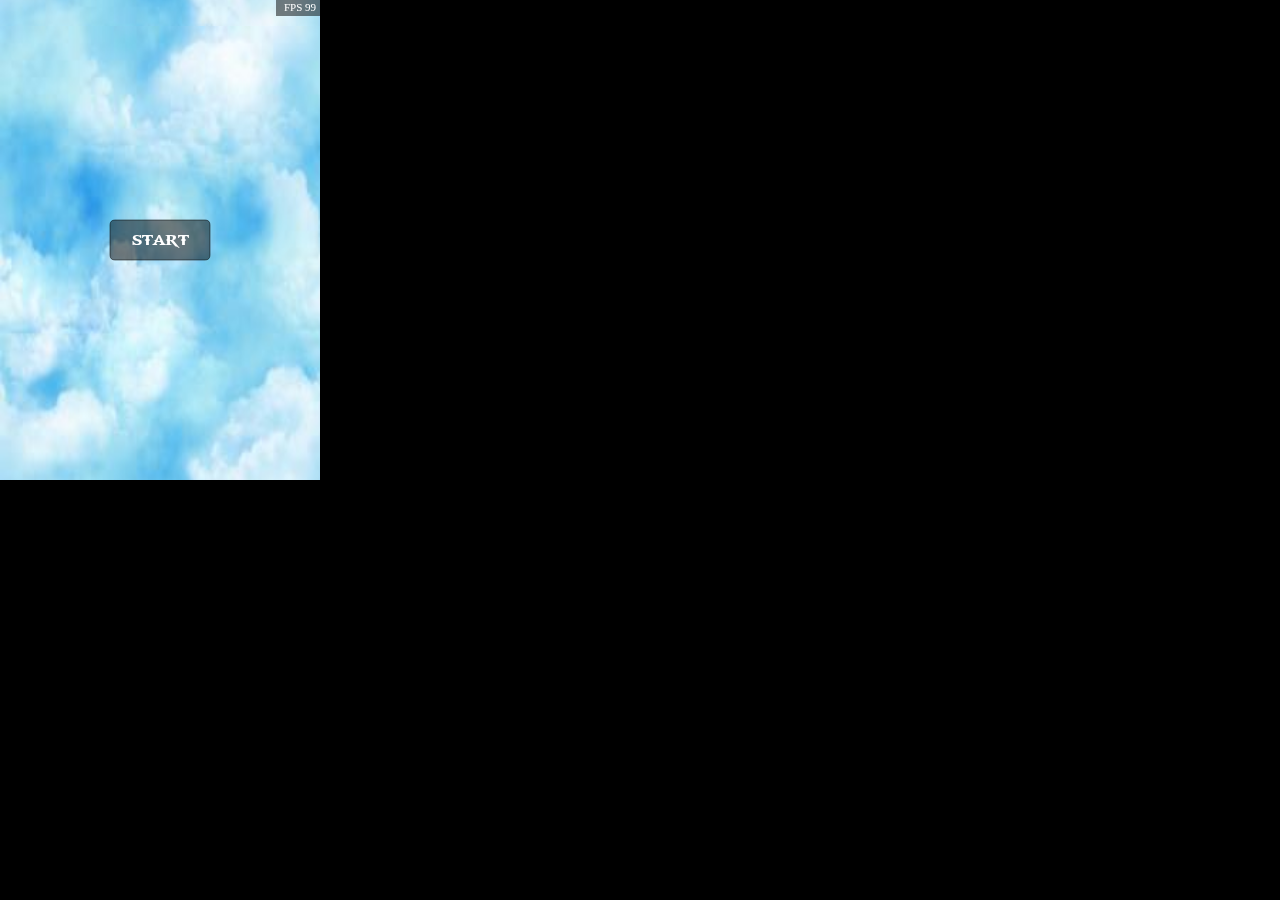
<file: index.html>
<!DOCTYPE html>
<html>
	<head>

		<!--<link rel='stylesheet/less' type='text/css' href='less/style.less'>
		<script src='less/less.js' type='text/javascript'></script>-->

		<style>
			html {
			-webkit-touch-callout: none;
			-webkit-tap-highlight-color: rgba(0, 0, 0, 0);
			-webkit-text-size-adjust: none;
			-webkit-user-select: none;
			-webkit-user-drag: none;
			-webkit-box-sizing: border-box;
			}

			body {
			margin: 0 0;
			padding: 0 0;
			background: #000;

			font-family: Verdana-Bold, HelveticaNeue-Bold, AlterEgo, Dear-Survivor;
			font-size: 11px;
			text-align: center;
			color: #fff;

			position: absolute;
			left: 0; top: 0;
			}

			div {
			-webkit-box-sizing: border-box;
			}

			input, textarea {
			-webkit-user-select: text;
			}


			@font-face { font-family: Stencil; src: url('assets/fonts/godofwar.ttf'); }
		</style>

		<script>
			// to load index.js (that is the first game file loaded on native) when document is ready
			window.onload = function () {
				var fileref = document.createElement('script');
				fileref.setAttribute('type','text/javascript');
				fileref.setAttribute('src', 'index.js' + '?update=' + Math.random());
				document.getElementsByTagName('head')[0].appendChild(fileref);
			}
		</script>

	</head>

	<body>
	</body>
</html>
</file>
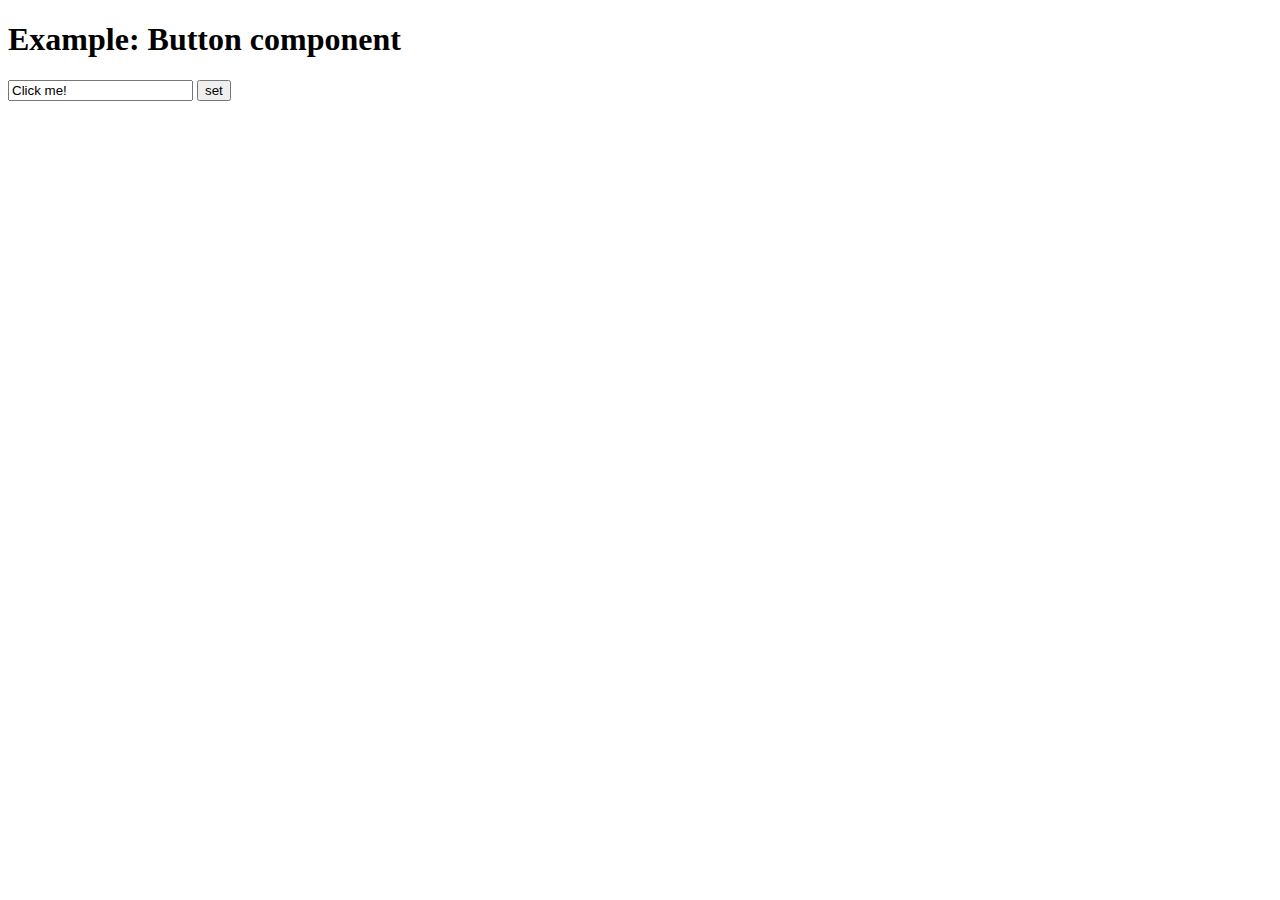
<file: frontend/wui/components/Button/example.html>
<!DOCTYPE html>
<html>
<head>
	<script src="../../../events/EventEmitter.js"></script>
	<script src="../../core/script.js"></script>
	<script src="../../core/Dom/script.js"></script>
	<script src="../../behaviors/button/script.js"></script>
	<script src="./script.js"></script>
	<link rel="stylesheet" type="text/css" href="./style.css"></link>
	<style type="text/css">
		body { -webkit-user-select: none; -webkit-user-drag: none; }
		input, textarea { -webkit-user-select: text; }
	</style>
</head>
<body>

<h1>Example: Button component</h1>

<form>
	<input type="text" name="caption" value="Click me!">
	<input type="submit" value="set">
</form>

<div id="workspace"></div>
<div id="state"></div>

<script type="text/javascript">

(function () {
	var workspace = document.getElementById('workspace');
	var state = document.getElementById('state');
	var form = document.forms[0];
	var btn;

	form.onsubmit = function () {
		if (btn) {
			btn.destroy();
		}

		btn = new window.wui.components.Button(form.caption.value);

		btn.on('tapstart', function () {
			state.innerText = 'tapping begins';
		});

		btn.on('tapcancel', function () {
			state.innerText = 'tapping cancelled';
		});

		btn.on('tap', function () {
			state.innerText = 'tap success!';
		});

		workspace.appendChild(btn.rootElement);

		return false;
	};
}());

</script>

</body>
</html>
</file>
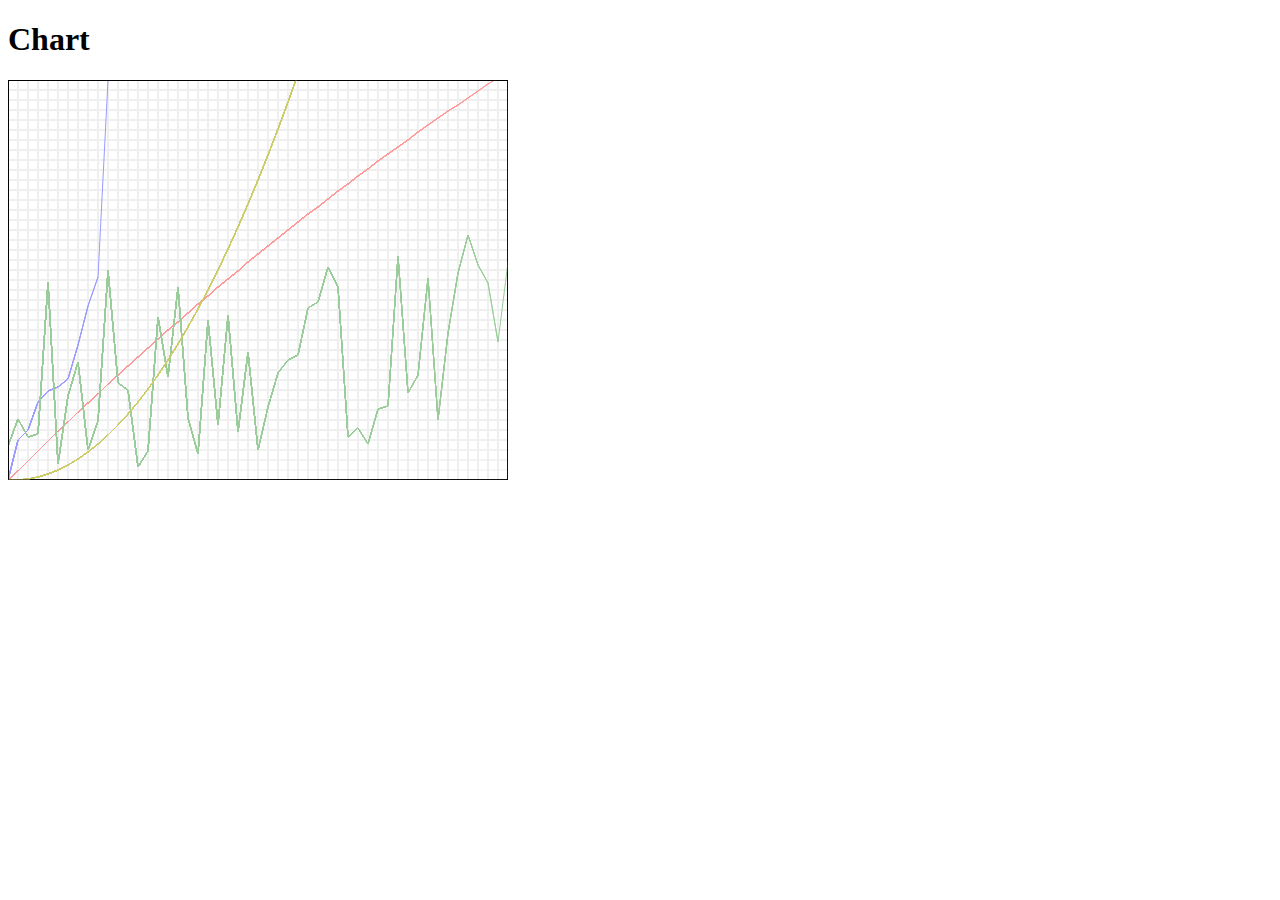
<file: frontend/wui/components/Chart/example.html>
<!DOCTYPE html>
<html>
<head>
	<script type="text/javascript" src="../../../events/EventEmitter.js"></script>
	<script type="text/javascript" src="../../core/script.js"></script>
	<script type="text/javascript" src="../../core/Dom/script.js"></script>
	<script type="text/javascript" src="./script.js"></script>
</head>
<body>
<h1>Chart</h1>

<div id="graph"></div>

<script type="text/javascript">


(function () {

function rand(min, max) {
	var r = Math.floor(Math.random() * (max + 1));
	if (r < min){
		r = min;
	}
	return r;
}

function test3(maxX, maxY, length) {
	var res = [];
	for (var current = 0; current <= length; current++) {
		res[current] = calc(maxX, maxY, current);
	}

	function calc(maxX, maxY, c) {
		return Math.floor( maxX * ( (c = c / maxY - 1 ) * c * c * c * c + 1 ) );
	}
	return res;
}

function test4(base, current) {
	return base * (current  * (current - 1) / 2 );
}

function execFormula() {
	if (arguments && arguments.length >= 2) {
		var callerObject = arguments[0];
		var formula = arguments[1];
		if (typeof formula !== 'function') {
			throw new Error('execFormula expects argument 2 to be a function');
		}
		// extract arguments for the given formula function
		var args = [];
		for (var i = 2, len = arguments.length; i < len; i++) {
			args.push(arguments[i]);
		}
		return formula.apply(callerObject, args);
	}
	else {
		throw new Error('execFormula expects at least argument 1(object/null) and argument 2(function)');
	}
}

var graph = document.getElementById('graph');
var chart = new window.wui.components.Chart(500, 400, { outlineColor: '#000', gridColor: '#efefef', gridNumX: 50, gridNumY: 40 });
var test = [];
test[0] = 0;
test[1] = 40;
test[2] = 50;
test[3] = 78;
test[4] = 89;
test[5] = 93;
test[6] = 101;
test[7] = 135;
test[8] = 174;
test[9] = 203;
test[10] = 400;
chart.setData('#99f', test);
chart.setData('#f99', test3(1000, 500, 50));
var len = 50;
var test2 = [];
for (var i = 0; i <= len; i++) {
	test2.push( rand(0, 200) + i );
}
chart.setData('#9c9', test2);

chart.setData('#cc6', function () {
	var len = 50;
	var base = 1;
	var res = [];
	for (var i = 0; i < len; i++) {
		res.push(test4(base, i));
	}
	return res;
}());

graph.appendChild(chart.rootElement);

}());


</script>

</body>
</html>
</file>
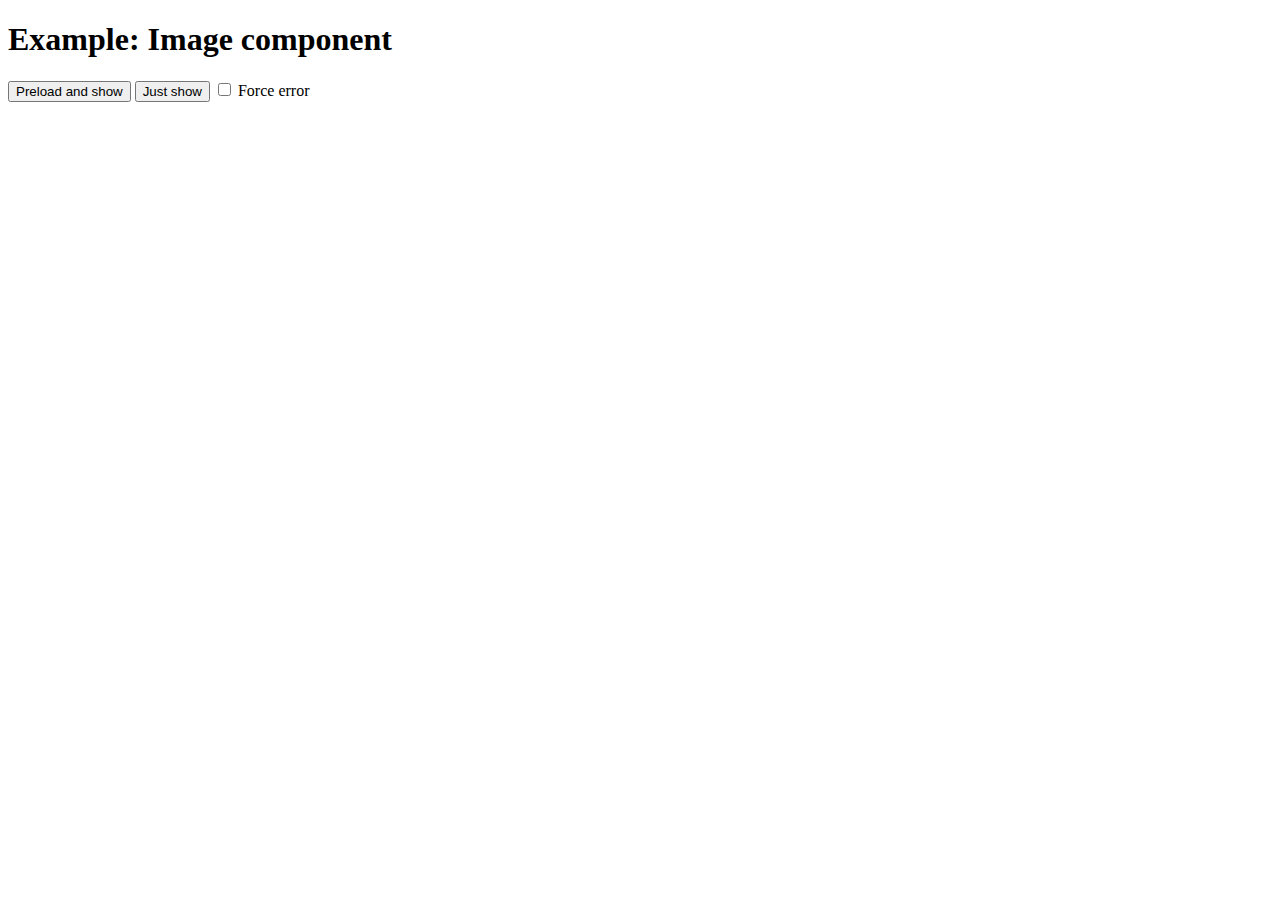
<file: frontend/wui/components/Image/example.html>
<!DOCTYPE html>
<html>
<head>
	<script src="../../../events/EventEmitter.js"></script>
	<script src="../../core/script.js"></script>
	<script src="../../core/Dom/script.js"></script>
	<script src="./script.js"></script>
</head>
<body>

<h1>Example: Image component</h1>

<button id="btnPreloadShow">Preload and show</button>
<button id="btnShow">Just show</button>
<input type="checkbox" id="broken"> Force error

<div id="workspace"></div>

<script type="text/javascript">

(function () {
	var workspace = document.getElementById('workspace');
	var url = 'http://www.solstation.com/stars/earth3am.jpg';
	var img;

	function getUrl() {
		if (document.getElementById('broken').checked) {
			return 'http://www.example.com/foobar';
		}

		return url + '?' + Date.now();
	}

	document.getElementById('btnPreloadShow').onclick = function () {
		if (img) {
			img.destroy();
		}

		img = new window.wui.components.Image(getUrl());

		img.load(function (error) {
			if (error) {
				window.alert('Error loading the image');
			} else {
				workspace.appendChild(img.rootElement);
			}
		});
	};

	document.getElementById('btnShow').onclick = function () {
		if (img) {
			img.destroy();
		}

		img = new window.wui.components.Image(getUrl());

		img.load();

		workspace.appendChild(img.rootElement);
	};
}());

</script>

</body>
</html>
</file>
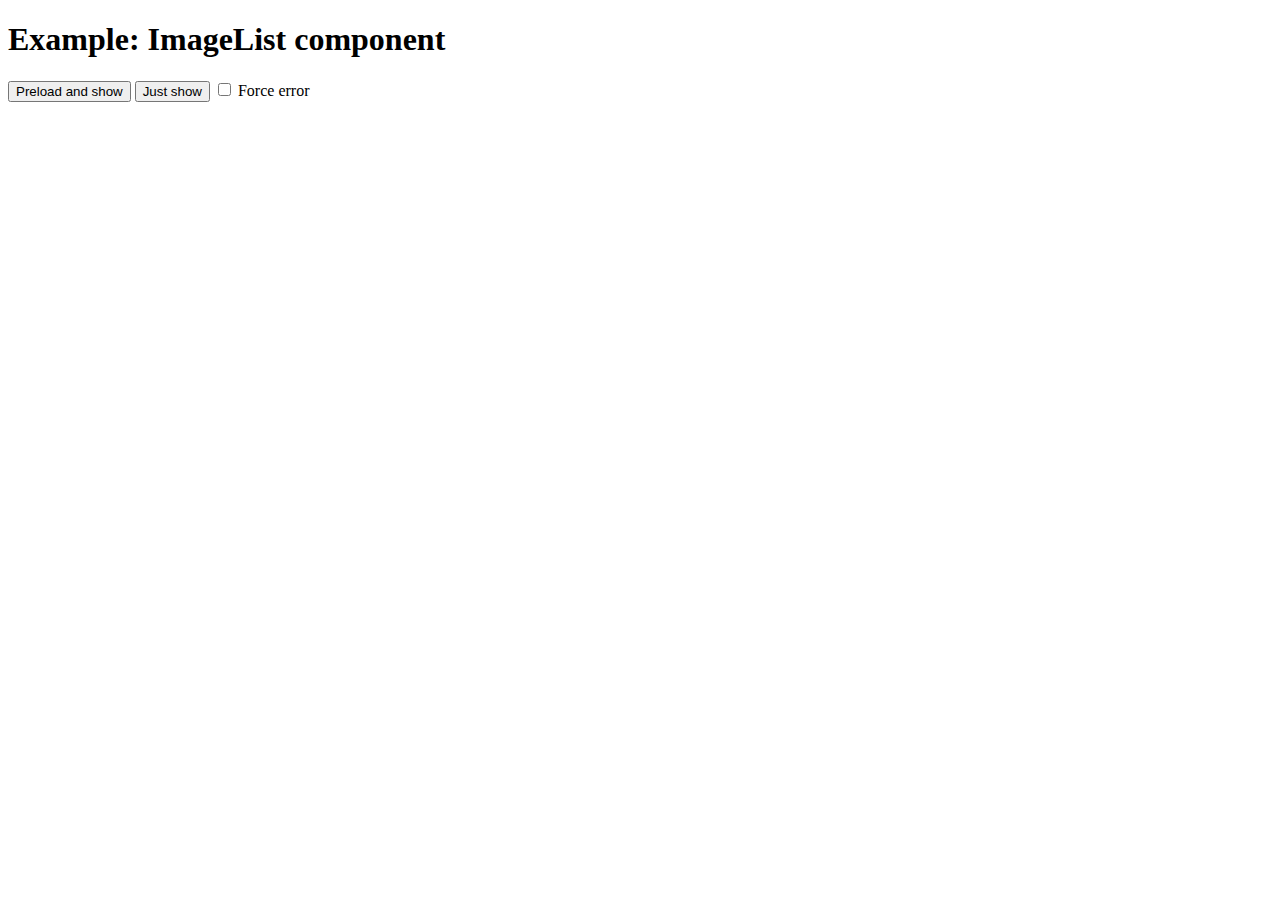
<file: frontend/wui/components/ImageList/example.html>
<!DOCTYPE html>
<html>
<head>
	<script src="../../../events/EventEmitter.js"></script>
	<script src="../../core/script.js"></script>
	<script src="../../core/Dom/script.js"></script>
	<script src="../Image/script.js"></script>
	<script src="./script.js"></script>
</head>
<body>

<h1>Example: ImageList component</h1>

<button id="btnPreloadShow">Preload and show</button>
<button id="btnShow">Just show</button>
<input type="checkbox" id="broken"> Force error

<div id="workspace"></div>

<script type="text/javascript">

(function () {
	var workspace = document.getElementById('workspace');
	var url = 'http://ourearth.ou.edu/wp-content/themes/gear/images/ico.big/earth.png';
	var imgList;
	var imgCount = 20;

	function getUrl() {
		if (document.getElementById('broken').checked) {
			return 'http://www.example.com/foobar';
		}

		return url + '?' + Math.random();
	}

	document.getElementById('btnPreloadShow').onclick = function () {
		if (imgList) {
			imgList.destroy();
		}

		imgList = new window.wui.components.ImageList();

		for (var i = 0; i < imgCount; i++) {
			imgList.appendChild(new window.wui.components.Image(getUrl()));
		}

		imgList.load(function (errors, loaded) {
			if (errors) {
				window.alert('Error loading ' + errors.length + ' images');
			}

			loaded.forEach(function (img) {
				workspace.appendChild(img.rootElement);
			});
		});
	};

	document.getElementById('btnShow').onclick = function () {
		if (imgList) {
			imgList.destroy();
		}

		imgList = new window.wui.components.ImageList();

		for (var i = 0; i < imgCount; i++) {
			imgList.appendChild(new window.wui.components.Image(getUrl()));
		}

		var images = imgList.load();

		images.forEach(function (img) {
			workspace.appendChild(img.rootElement);
		});
	};
}());

</script>

</body>
</html>
</file>
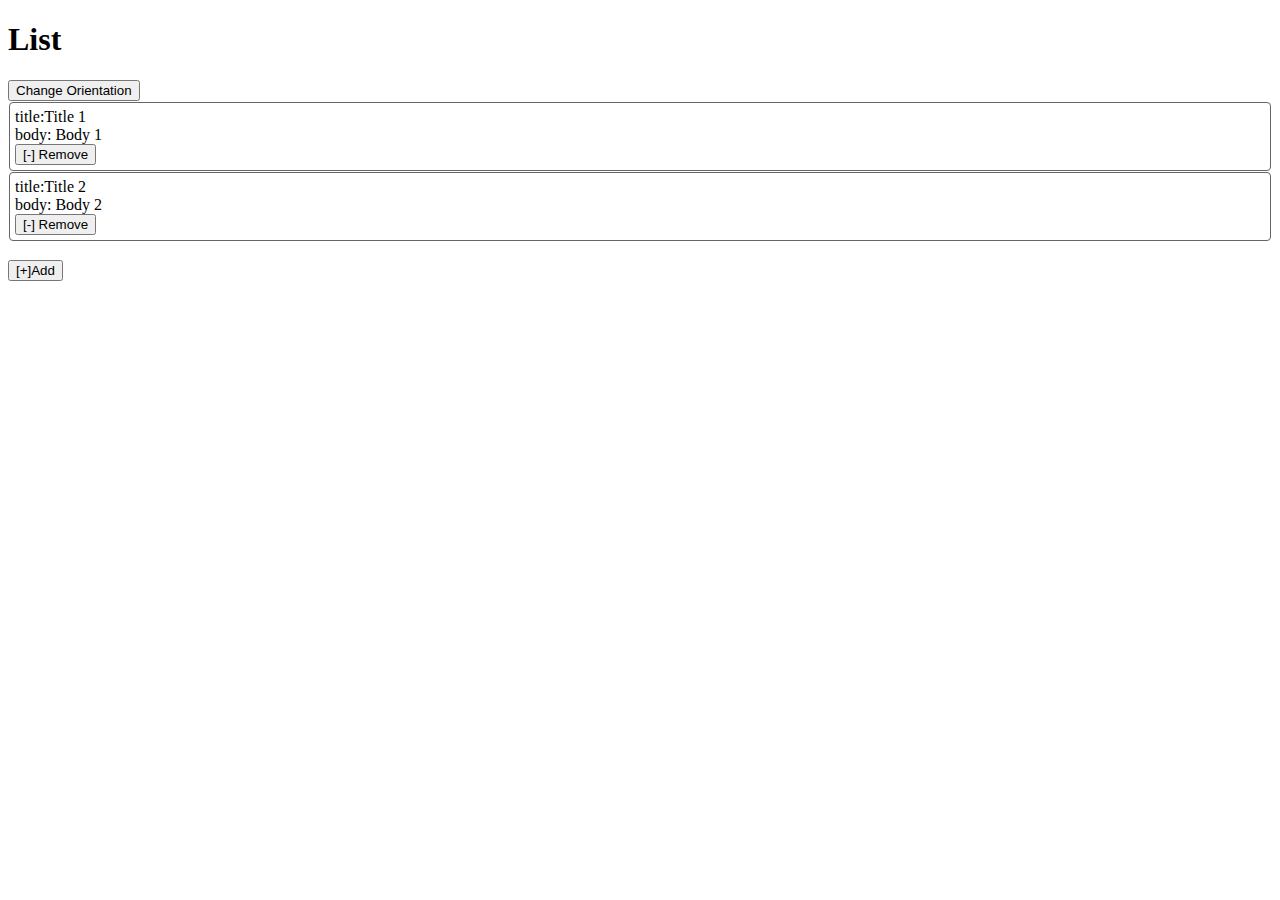
<file: frontend/wui/components/List/example.html>
<!DOCTYPE html>
<html>
<head>
	<script type="text/javascript" src="../../../events/EventEmitter.js"></script>
	<script type="text/javascript" src="../../core/script.js"></script>
	<script type="text/javascript" src="../../core/Dom/script.js"></script>
	<script type="text/javascript" src="./script.js"></script>
	<link type="text/css" rel="stylesheet" href="./styles.css"></link>
</head>
<body>
<h1>List</h1>

<button onclick="change();">Change Orientation</button>
<div id="container"></div>
<br />
<div style="clear: both;">
<button onclick="add();">[+]Add</button>
</div>

<script type="text/javascript">

var ori = 'horizontal';
var container = document.getElementById('container');
var list = new window.wui.components.List(container);
var data = [ {title: "Title 1", body: "Body 1"}, { title: "Title 2", body: "Body 2" } ];
var pos = data.length;
list.createListItem = function (index, itemElement, itemData) {
	itemElement.innerHTML = "title:" + itemData.title + "<br /> body: " + itemData.body + '<br /><button onclick="remove(' + index + ');">[-] Remove</button>';
};
list.create(data);

function add() {
	pos += 1;
	var item = { title: "Title " + (pos), body: "Body " + (pos) };
	data.push(item);
	list.update(data);
}

function remove(index) {
	index = Number(index);
	var tmp = [];
	for (var i = 0; i < data.length; i++) {
		if (i !== index) {
			tmp.push(data[i]);
		}
	}
	data = tmp;
	list.update(data);
}

function change() {
	list[ori]();
	if (ori === 'horizontal') {
		ori = 'vertical';
	}
	else {
		ori = 'horizontal';
	}
}

</script>
</body>
</html>
</file>
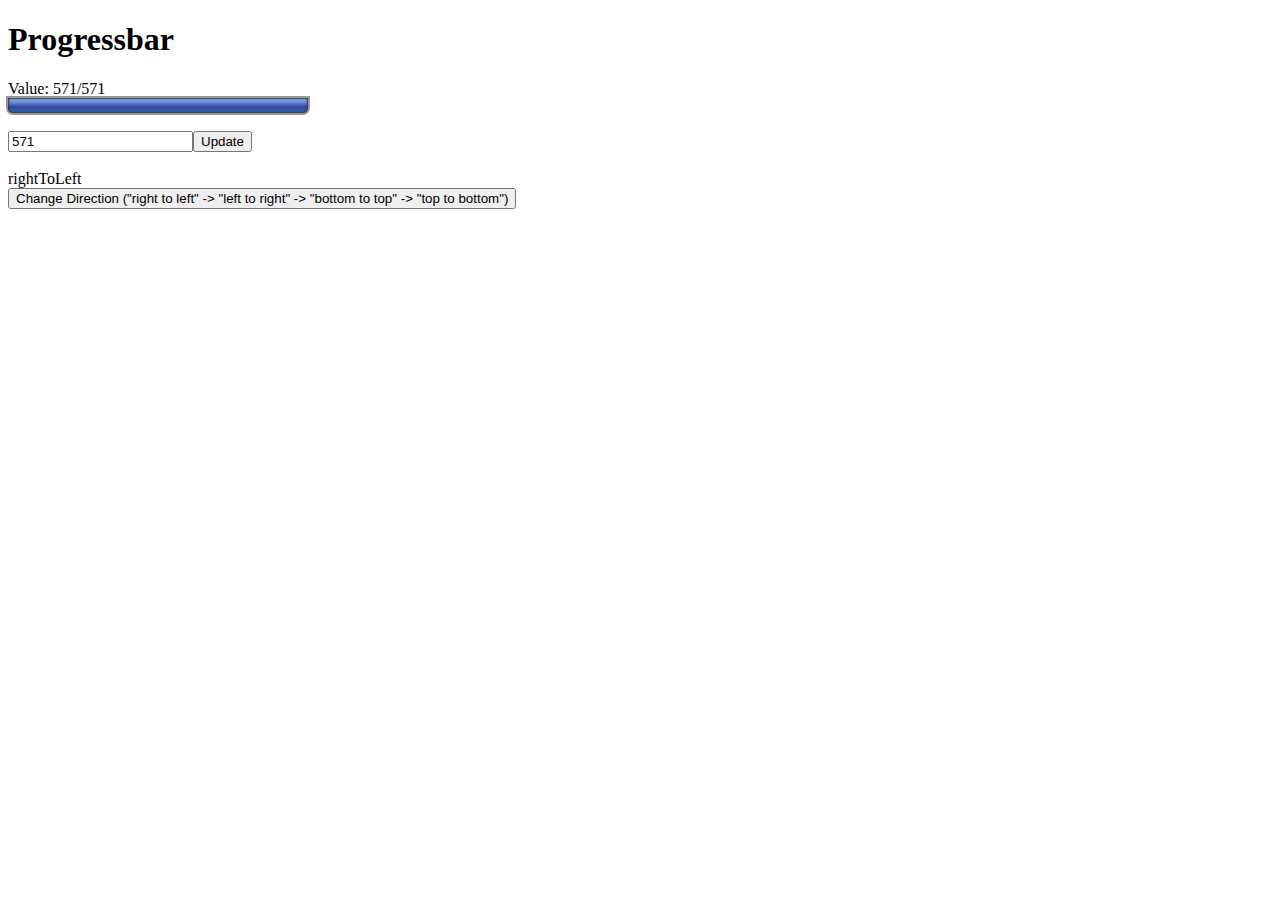
<file: frontend/wui/components/Progressbar/example.html>
<!DOCTYPE html>
<html>
<head>
	<script type="text/javascript" src="../../../events/EventEmitter.js"></script>
	<script type="text/javascript" src="../../core/script.js"></script>
	<script type="text/javascript" src="../../core/Dom/script.js"></script>
	<script type="text/javascript" src="./script.js"></script>
	<link type="text/css" rel="stylesheet" href="./styles.css"></link>
</head>
<body>

<h1>Progressbar</h1>
<span>Value: </span><span id="value"></span>/571
<div class="myProgressbarContainer"></div>
<!-- update progress -->
<br /><span ontouchstart="loopUpdate();" ontouchend="stopLoopUpdate();" onmousedown="loopUpdate();" onmouseup="stopLoopUpdate();"  style="display: none; cursor: pointer; border: 1px solid #666; text-align: center; padding: 4px; margin: 4px;">Press and Hold to Update</span><input type="number" id="adj" /><button onclick="update();">Update</button>
<!-- change direction -->
<br /><br /><div id="dir">rightToLeft</div><button onclick="change();">Change Direction ("right to left" -> "left to right" -> "bottom to top" -> "top to bottom")</button>

<script type="text/javascript">
var container = document.querySelector('.myProgressbarContainer');
var loop = null;
var maxValue = 571;
var current = 571;
var value = document.getElementById('value');
var adj = document.getElementById('adj');
var pos = 1;
var order = ["rightToLeft", "leftToRight", "bottomToTop", "topToBottom"];
value.textContent = maxValue;
adj.value = maxValue;
// create progressbar
var pb = new window.wui.components.Progressbar(maxValue, { numberOfProgress: 2, borderRadius: [0, 0, 5, 5], horizontalWidth: 300, horizontalHeight: 15, verticalWidth: 10, verticalHeight: 100 });
var animation = new anim('bar', pb, 500);
pb.on('Progressbar.update', function (data) {
	value.textContent = data.currentValues[0].value;
	// animate each progress
	animation.set(pb.getBars()[0], data.previousValues[0].ratio, data.currentValues[0].ratio);
	animation.set(pb.getBars()[1], data.previousValues[1].ratio, data.currentValues[1].ratio);
});
container.appendChild(pb.rootElement);

function anim(prefix, progressObj, speed) {
	var dir = progressObj;
	var dur = speed;
	var timer = null;
	var def = '';
	var counter = 0;
	var key = '';
	var cls = '';
	var animating = false;
	var pending = [];
	var self = this;

	this.set = function (target, fromRatio, toRatio) {
		target.pause(); // pause the progress before animation
		if (animating) {
			pending.push({ target: target, from: fromRatio, to: toRatio });
			return;
		}
		var t = target;
		animating = true;
		key = prefix + 'key' + counter;
		cls = prefix + 'amin' + counter;
		def = '<style type="text/css">';
		def += '@-webkit-keyframes ' + key + ' {';
		if (dir.getOrientation() === 'horizontal') {
			def += '0% { -webkit-transform: scale(' + fromRatio + ', 1); }';
			def += ' 100% { -webkit-transform: scale(' + toRatio + ', 1); }';
		}
		else {
			def += '0% { -webkit-transform: scale(1, ' + fromRatio + '); }';
			def += ' 100% { -webkit-transform: scale(1, ' + toRatio + '); }';
		}
		def += '} .' + cls + ' { -webkit-animation: ' + key + ' ' + dur + 'ms linear 1 normal; }';
		def += '</style>';
		document.head.innerHTML += def;
		t.className += ' ' + cls;
		if (timer) {
			clearTimeout(timer);
			timer = null;
		}
		counter += 1;
		timer = setTimeout(function () {
			clearTimeout(timer);
			timer = null;
			document.head.innerHTML = document.head.innerHTML.replace(def, '');
			t.className = t.className.replace(' ' + cls, '');
			animating = false;
			key = '';
			cls = '';
			def = '';
			t.resume(); // resume the progress
			// check for pending animation
			var next = pending.shift();
			if (next) {
				self.set(next.target, next.from, next.to);
			}
		}, dur);
	};
}


function loopUpdate() {
	if (!loop) {
		loop = setTimeout(function () {
			current -= 10;
			if (current < 0) {
				current = maxValue;
			}
			var red = current * 1.1;
			pb.update(current, red)
			clearTimeout(loop);
			loop = null;
			adj.value = current;
			loopUpdate();
		}, 50);
	}
}

function stopLoopUpdate() {
	clearTimeout(loop);
	loop = null;
}

function update() {
	var val = Number(adj.value);
	current = val;
	var red = current * 1.1;
	pb.update(val, red);
}

function change() {
	var dir = order[pos];
	document.getElementById('dir').textContent = dir;
	pb[dir]();
	update();

	pos += 1;

	if (pos >= order.length) {
		pos = 0;
	}
}
</script>
</body>
</html>
</file>
<file: frontend/wui/components/Button/style.css>
.button {
	width: 250px;
	height: 40px;
	line-height: 40px;
	font-size: 16px;
	text-align: center;
	border-radius: 8px;
	border: 3px solid #000;
	background: #ddd;
}
</file>
<file: frontend/wui/components/List/styles.css>
.wui-list-display {
	margin: 0;
	padding: 0;
}

/*  styles orientation of the list */
.wui-list-display-horizontal {

}

/*  styles orientation of the list */
.wui-list-display-vertical {

}

/* styles each horizontal list item element */
.wui-list-display-horizontal .item {
	display: block;
	float: left;
	border: 1px solid #666;
	margin: 1px;
	padding: 5px;
	-webkit-border-radius: 4px;
}

/* styles each vertical list item element */
.wui-list-display-vertical .item {
	display: block;
	border: 1px solid #666;
	margin: 1px;
	padding: 5px;
	-webkit-border-radius: 4px;
}

.wui-list-display-horizontal .hide {
	display: none;
}

.wui-list-display-vertical .hide {
	display: none;
}
</file>
<file: frontend/wui/components/Progressbar/styles.css>
/* base style for the progressbar */
.wui-progressbar-container-horizontal {
	background: -webkit-gradient(linear, 0% 0%, 0% 100%, from(#1F1F1F), to(#454545), color-stop(.6,#383838));
	*background: #333;
}

.wui-progressbar-container-vertical {
	background: -webkit-gradient(linear, 100% 100%, 0% 100%, from(#1F1F1F), to(#454545), color-stop(.6,#383838));
	*background: #333;
}

/* applies rounded corners */
.wui-progressbar-borders {
	-webkit-border-radius: 5px;
}

/* controls the size of progress bar */
.wui-progressbar-size-horizontal {
	width: 200px;
	height: 15px;
}

.wui-progressbar-size-vertical {
	width: 15px;
	height: 200px;
}

/* global progress bar style */
.wui-progressbar-progress {
	position: absolute;
}

/* individual progress bar * lower the id is the lower the depth of each progress */
.wui-progressbar-progress-horizontal-id-0 {
	background: -webkit-gradient(linear, 0% 0%, 0% 100%, from(#9CC9FC), to(#336ABD), color-stop(.6,#3345A3));
	*background: #ccf;
}

.wui-progressbar-progress-vertical-id-0 {
	background: -webkit-gradient(linear, 100% 100%, 0% 100%, from(#9CC9FC), to(#336ABD), color-stop(.6,#3345A3));
	*background: #ccf;
}

/* styles extra progress layer: -id-1, 2, 3...  */
.wui-progressbar-progress-horizontal-id-1 {
	background: -webkit-gradient(linear, 0% 0%, 0% 100%, from(#FC9AAA), to(#BD3543), color-stop(.6,#A33131));
	*background: #fcc;
}

.wui-progressbar-progress-vertical-id-1 {
	background: -webkit-gradient(linear, 100% 100%, 0% 100%, from(#FC9AAA), to(#BD3543), color-stop(.6,#A33131));
	*background: #fcc;
}

/* progress direction left to right */
.wui-progressbar-direction-lr {
	-webkit-transform-origin: 100% 0%;
}

/* progress direction right to left */
.wui-progressbar-direction-rl {
	-webkit-transform-origin: 0% 0%;
}

/* progress direction top to bottom */
.wui-progressbar-direction-tb {
	-webkit-transform-origin: 0% 100%;
}

/* progress direction bottom to top */
.wui-progressbar-direction-bt {
	-webkit-transform-origin: 0% 0%;
}

/* cover of progressbar */
.wui-progressbar-cover-horizontal {
	position: relative;
	-webkit-box-shadow: 0 0 0 2px #999, inset 0 0 2px 1px #333;
}

.wui-progressbar-cover-vertical {
	position: relative;
	-webkit-box-shadow: 0 0 0 2px #999, inset 0 0 2px 1px #333;
}
</file>
